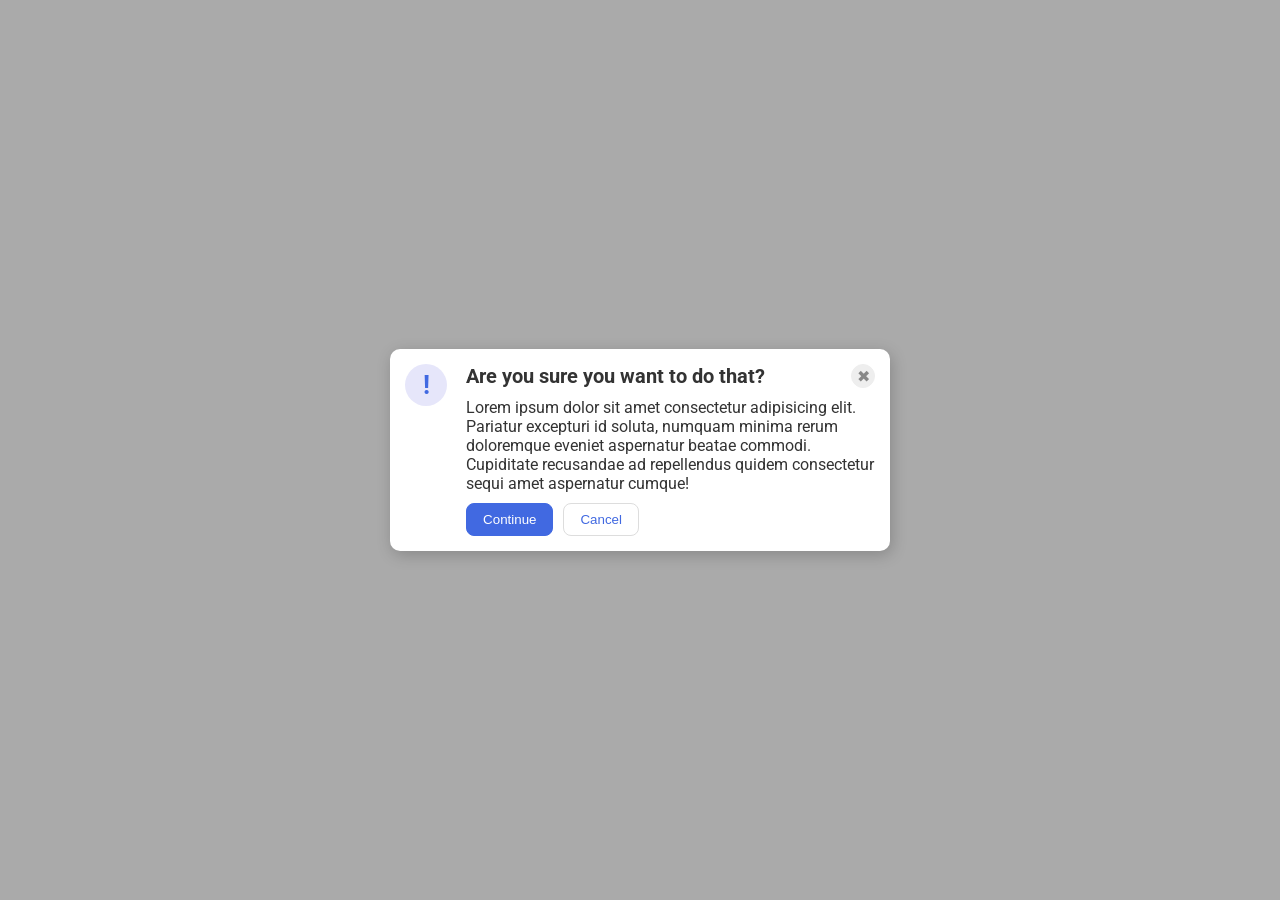
<file: foundations/flex/05-flex-modal/index.html>
<!DOCTYPE html>
<html lang="en">
  <head>
    <meta charset="UTF-8">
    <meta http-equiv="X-UA-Compatible" content="IE=edge">
    <meta name="viewport" content="width=device-width, initial-scale=1.0">
    <link rel="stylesheet" href="style.css">
    <title>Modal</title>
  </head>
  <body>
    <div class="modal">
      <div class="icon-container">
        <div class="icon">!</div>
      </div>
      <div class="container">
        <div class="header">Are you sure you want to do that?</div>
        <button class="close-button">✖</button>
        <div class="text">Lorem ipsum dolor sit amet consectetur adipisicing elit. Pariatur excepturi id soluta, numquam minima rerum doloremque eveniet aspernatur beatae commodi. Cupiditate recusandae ad repellendus quidem consectetur sequi amet aspernatur cumque!</div>
        <button class="continue">Continue</button>
        <button class="cancel">Cancel</button>
      </div>
    </div>
  </body>
</html>
</file>
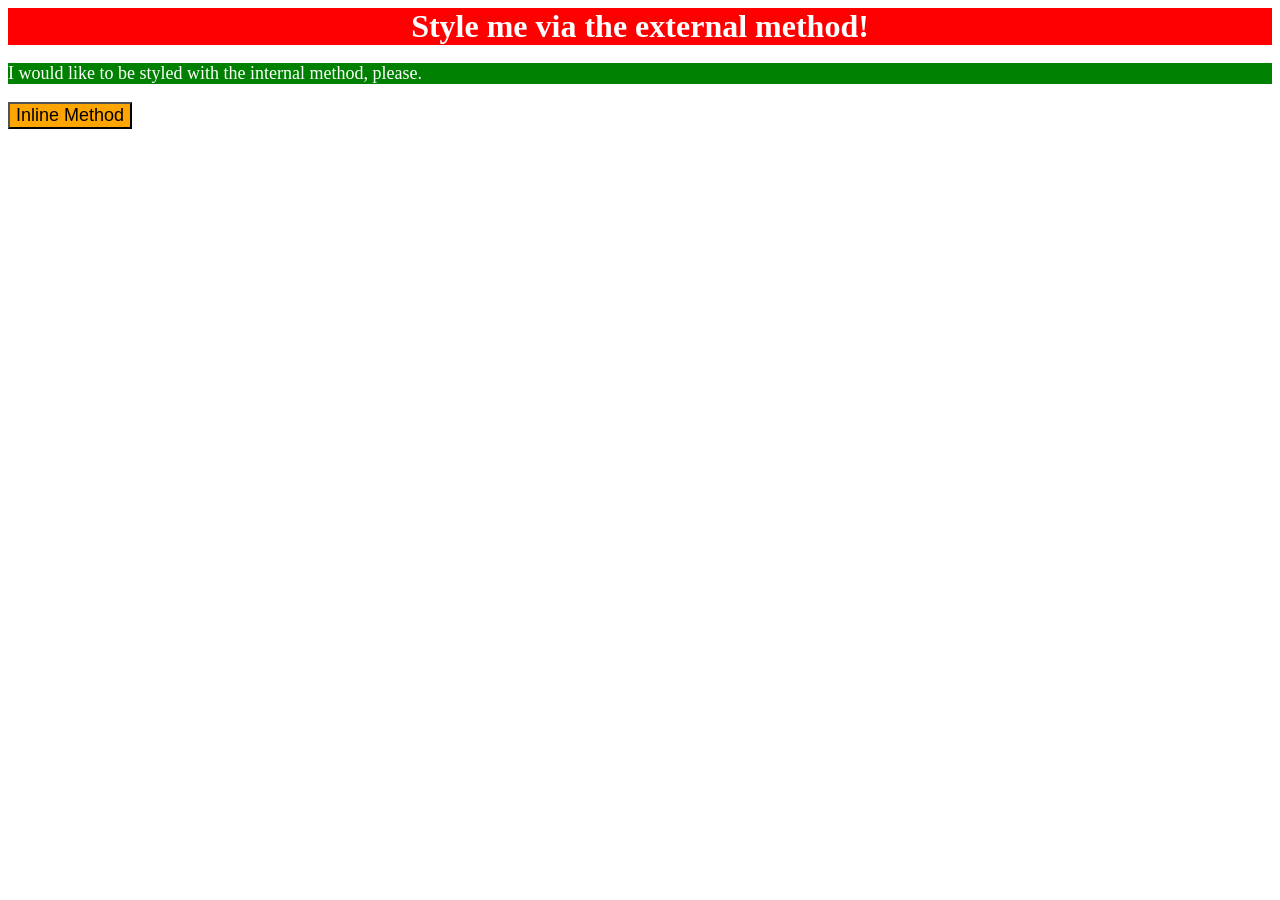
<file: foundations/intro-to-css/01-css-methods/index.html>
<!DOCTYPE html>
<html lang="en">
  <head>
    <meta charset="UTF-8">
    <meta http-equiv="X-UA-Compatible" content="IE=edge">
    <meta name="viewport" content="width=device-width, initial-scale=1.0">
    <title>Methods for Adding CSS</title>
    <link rel="stylesheet" href="css/style.css">
  </head>
  <style>
    p {
      background-color: green;
      color: white;
      font-size: 18px;
    }
  </style>
  <body>
    <div>Style me via the external method!</div>
    <p>I would like to be styled with the internal method, please.</p>
    <button style="background-color: orange; font-size: 18px;">Inline Method</button>
  </body>
</html>
</file>
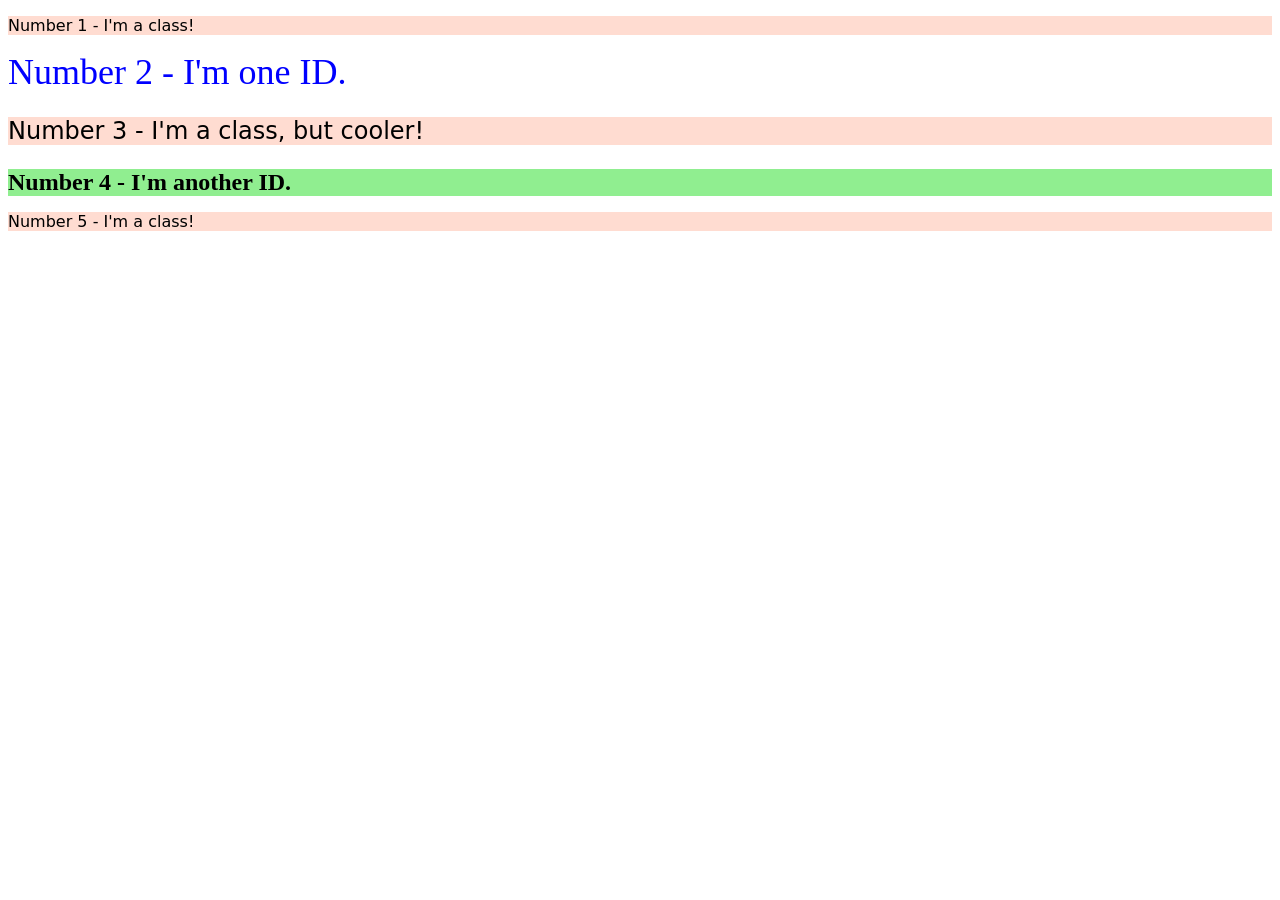
<file: foundations/intro-to-css/02-class-id-selectors/index.html>
<!DOCTYPE html>
<html lang="en">
  <head>
    <meta charset="UTF-8">
    <meta http-equiv="X-UA-Compatible" content="IE=edge">
    <meta name="viewport" content="width=device-width, initial-scale=1.0">
    <title>Class and ID Selectors</title>
    <link rel="stylesheet" href="style.css">
  </head>
  <body>
    <p class="odd">Number 1 - I'm a class!</p>
    <div id="two">Number 2 - I'm one ID.</div>
    <p class="odd" id="three">Number 3 - I'm a class, but cooler!</p>
    <div id="four">Number 4 - I'm another ID.</div>
    <p class="odd">Number 5 - I'm a class!</p>
  </body>
</html>
</file>
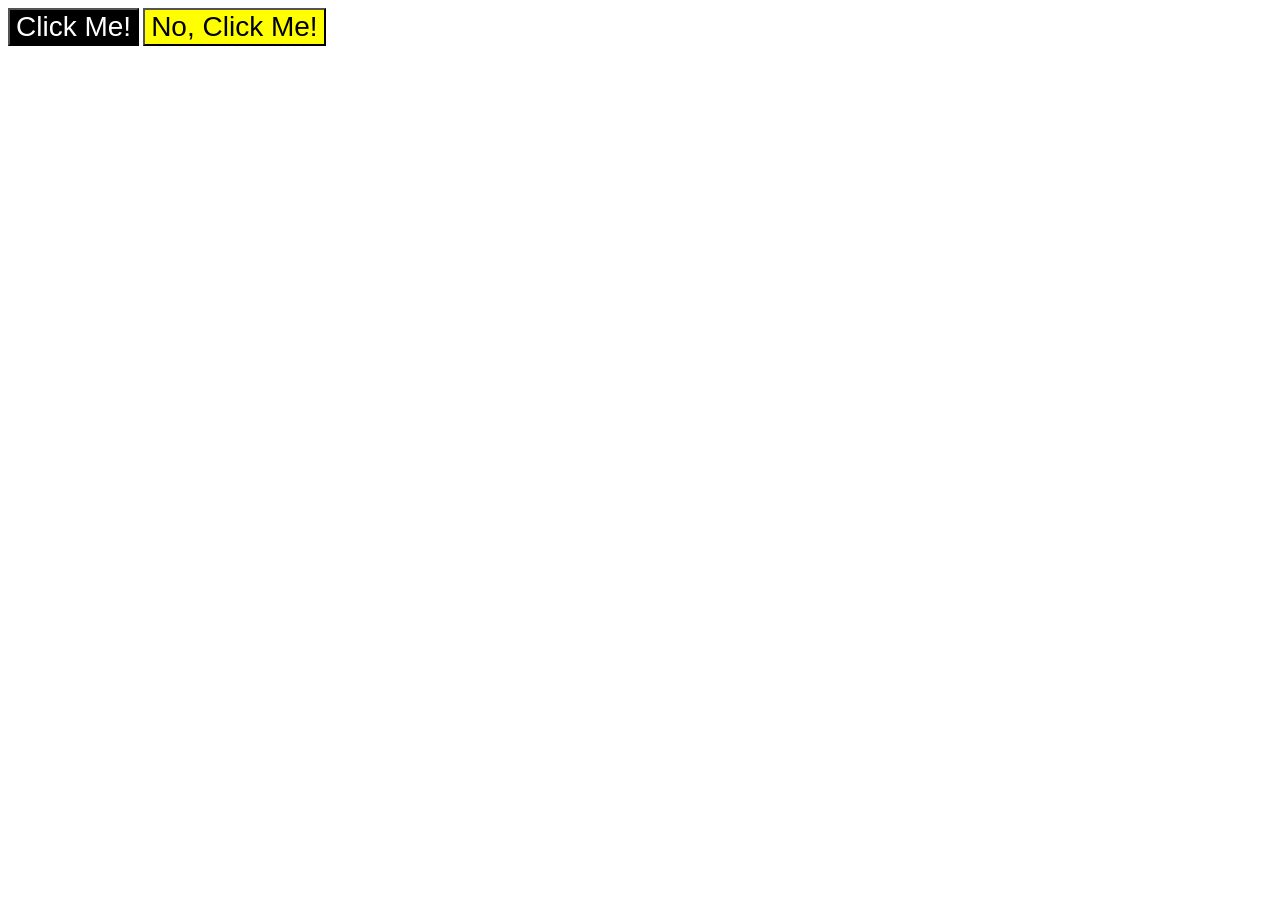
<file: foundations/intro-to-css/03-grouping-selectors/index.html>
<!DOCTYPE html>
<html lang="en">
  <head>
    <meta charset="UTF-8">
    <meta http-equiv="X-UA-Compatible" content="IE=edge">
    <meta name="viewport" content="width=device-width, initial-scale=1.0">
    <title>Grouping Selectors</title>
    <link rel="stylesheet" href="style.css">
  </head>
  <body>
    <button class="buttonyes">Click Me!</button>
    <button class="buttonno">No, Click Me!</button>
  </body>
</html>
</file>
<file: foundations/flex/05-flex-modal/style.css>
@import url('https://fonts.googleapis.com/css2?family=Roboto:wght@400;700&display=swap');

html, body {
  height: 100%;
}

body {
  font-family: Roboto, sans-serif;
  margin: 0;
  background: #aaa;
  color: #333;
  /* I'll give you this one for free lol */
  display: flex;
  align-items: center;
  justify-content: center;
}

.modal {
  background: white;
  width: 480px;
  border-radius: 10px;
  box-shadow: 2px 4px 16px rgba(0,0,0,.2);
  padding: 10px;
  display: flex;
}

.icon {
  color: royalblue;
  font-size: 26px;
  font-weight: 700;
  background: lavender;
  width: 42px;
  height: 42px;
  border-radius: 50%;
  display: flex;
  align-items: center;
  justify-content: center;
}

.close-button {
  background: #eee;
  border-radius: 50%;
  color: #888;
  font-weight: 400;
  font-size: 16px;
  height: 24px;
  width: 24px;
  display: flex;
  align-items: center;
  justify-content: center;
  border: 1px solid #eee;
  padding: 0;
}

button {
  cursor: pointer;
  padding: 8px 16px;
  border-radius: 8px;
}

button.continue {
  background: royalblue;
  border: 1px solid royalblue;
  color: white;
}

button.cancel {
  background: white;
  border: 1px solid #ddd;
  color: royalblue;
  flex: 1 0 1;
}

.container {
  display: flex;
  flex-wrap: wrap;
  padding: 5px;
  gap: 10px;
  justify-content: flex-start;
  flex: 8;
}

.icon-container {
  flex: 1;
  padding: 5px;
}

.header {
  flex: 2;
  font-weight: 700;
  font-size: 20px;
}
</file>
<file: foundations/intro-to-css/01-css-methods/css/style.css>
div {
    background-color: red;
    color: white;
    font-size: 32px;
    font-weight: 700;
    text-align: center;
}
</file>
<file: foundations/intro-to-css/02-class-id-selectors/style.css>
/* Add CSS Styling */

.odd {
    background-color: #FFDCD1;
    font-family: Verdana, "DejaVu sans", sans-serif;
}

#two {
    color: blue;
    font-size: 36px;
}

#three {
    font-size: 24px;
}

#four {
    background-color: lightgreen;
    font-size: 24px;
    font-weight: 700;
}
</file>
<file: foundations/intro-to-css/03-grouping-selectors/style.css>
/* Add CSS Styling */

.buttonyes,
.buttonno {
    font-size: 28px;
    font-family: Helvetica, "Times New Roman", sans-serif;
}

.buttonyes {
    background-color: black;
    color: white;
}

.buttonno {
    background-color: yellow;
}
</file>
